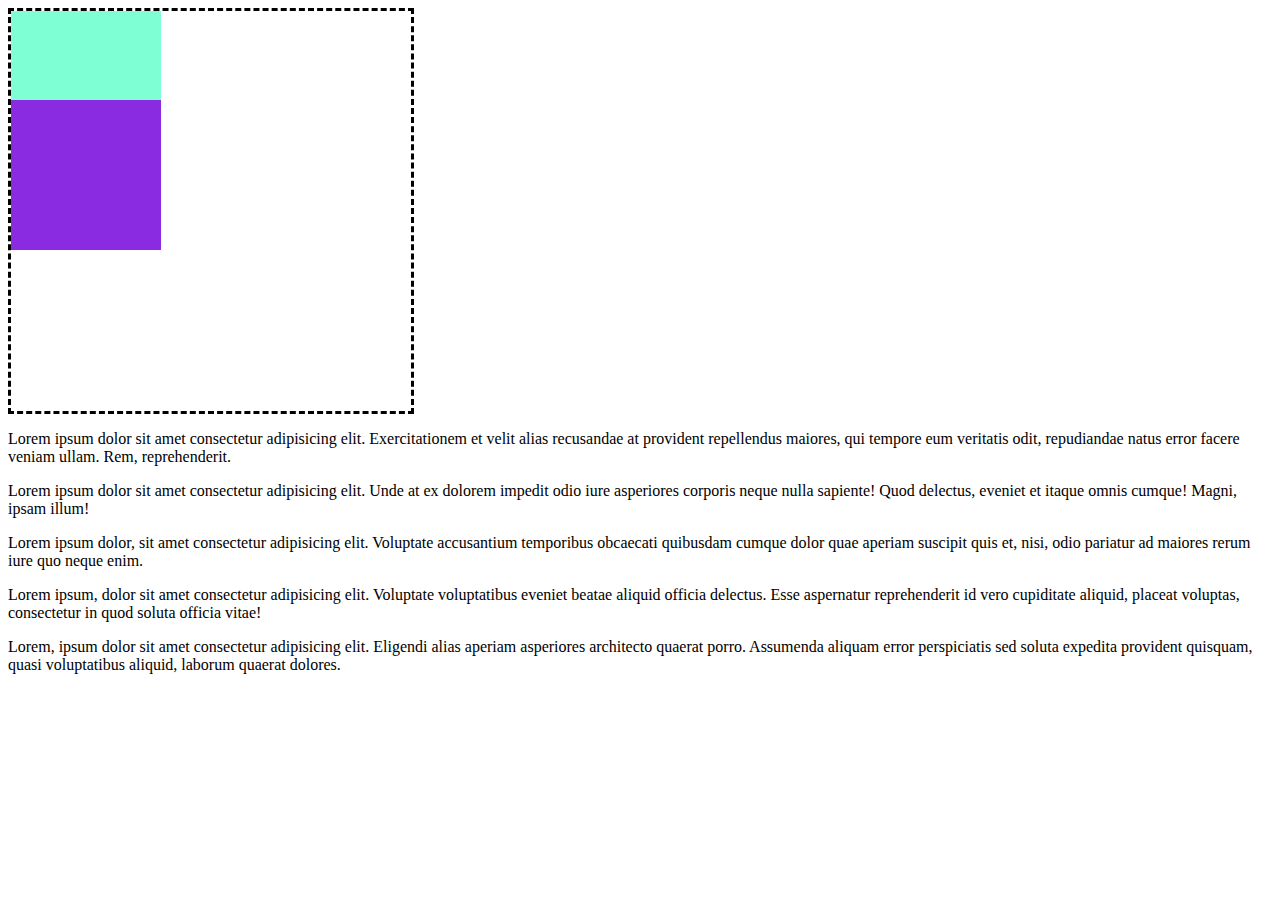
<file: index.html>
<!DOCTYPE html>
<html lang="en">
<head>
    <meta charset="UTF-8">
    <meta http-equiv="X-UA-Compatible" content="IE=edge">
    <meta name="viewport" content="width=device-width, initial-scale=1.0">
    <title>Document</title>
    <link rel="stylesheet" href="style.css">
</head>
<body>
    <div class="container">
        <div class="box1"></div>
        <div class="box2"></div>


    </div>

    <p>Lorem ipsum dolor sit amet consectetur adipisicing elit. Exercitationem et velit alias recusandae at provident repellendus maiores, qui tempore eum veritatis odit, repudiandae natus error facere veniam ullam. Rem, reprehenderit.

    </p>
    <p>Lorem ipsum dolor sit amet consectetur adipisicing elit. Unde at ex dolorem impedit odio iure asperiores corporis neque nulla sapiente! Quod delectus, eveniet et itaque omnis cumque! Magni, ipsam illum!</p>
    <p>Lorem ipsum dolor, sit amet consectetur adipisicing elit. Voluptate accusantium temporibus obcaecati quibusdam cumque dolor quae aperiam suscipit quis et, nisi, odio pariatur ad maiores rerum iure quo neque enim.</p>
    <p>Lorem ipsum, dolor sit amet consectetur adipisicing elit. Voluptate voluptatibus eveniet beatae aliquid officia delectus. Esse aspernatur reprehenderit id vero cupiditate aliquid, placeat voluptas, consectetur in quod soluta officia vitae!</p>
    <p>Lorem, ipsum dolor sit amet consectetur adipisicing elit. Eligendi alias aperiam asperiores architecto quaerat porro. Assumenda aliquam error perspiciatis sed soluta expedita provident quisquam, quasi voluptatibus aliquid, laborum quaerat dolores.</p>
    
    
</body>
</html>
</file>
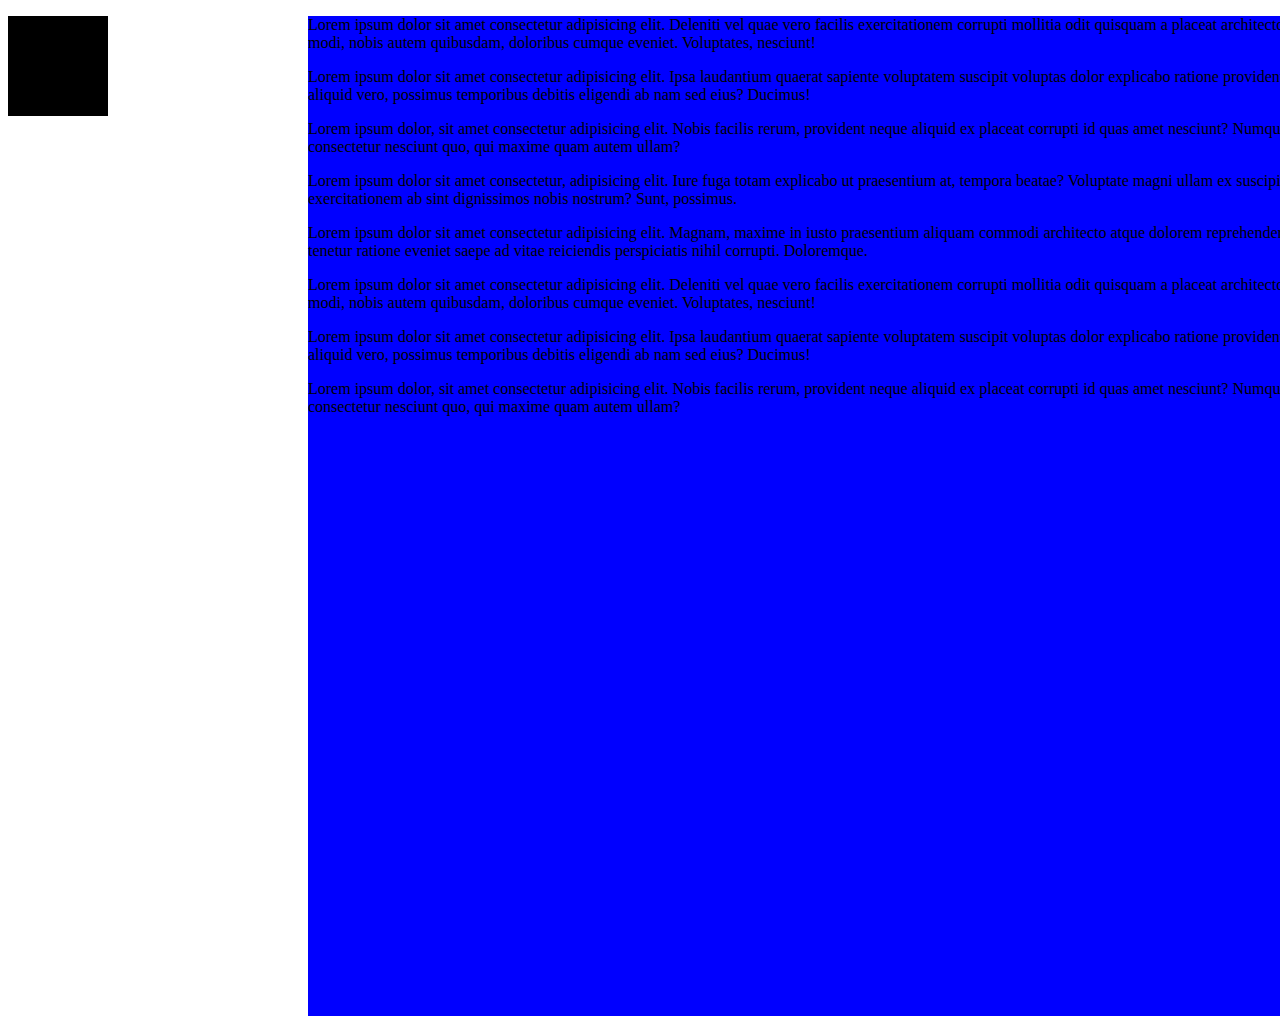
<file: ex1.html>
<!DOCTYPE html>
<html lang="en">
<head>
    <meta charset="UTF-8">
    <meta http-equiv="X-UA-Compatible" content="IE=edge">
    <meta name="viewport" content="width=device-width, initial-scale=1.0">
    <title>Document</title>
    <link rel="stylesheet" href="style1.css">
</head>
<body>
    <div class="container">
      
    </div>


    <div class="texto">
    <p>Lorem ipsum dolor sit amet consectetur adipisicing elit. Deleniti vel quae vero facilis exercitationem corrupti mollitia odit quisquam a placeat architecto modi, nobis autem quibusdam, doloribus cumque eveniet. Voluptates, nesciunt!</p>
    <p>Lorem ipsum dolor sit amet consectetur adipisicing elit. Ipsa laudantium quaerat sapiente voluptatem suscipit voluptas dolor explicabo ratione provident aliquid vero, possimus temporibus debitis eligendi ab nam sed eius? Ducimus!</p>
    <p>Lorem ipsum dolor, sit amet consectetur adipisicing elit. Nobis facilis rerum, provident neque aliquid ex placeat corrupti id quas amet nesciunt? Numquam consectetur nesciunt quo, qui maxime quam autem ullam?</p>
    <p>Lorem ipsum dolor sit amet consectetur, adipisicing elit. Iure fuga totam explicabo ut praesentium at, tempora beatae? Voluptate magni ullam ex suscipit exercitationem ab sint dignissimos nobis nostrum? Sunt, possimus.</p>
    <p>Lorem ipsum dolor sit amet consectetur adipisicing elit. Magnam, maxime in iusto praesentium aliquam commodi architecto atque dolorem reprehenderit tenetur ratione eveniet saepe ad vitae reiciendis perspiciatis nihil corrupti. Doloremque.  </p>
    <p>Lorem ipsum dolor sit amet consectetur adipisicing elit. Deleniti vel quae vero facilis exercitationem corrupti mollitia odit quisquam a placeat architecto modi, nobis autem quibusdam, doloribus cumque eveniet. Voluptates, nesciunt!</p>
    <p>Lorem ipsum dolor sit amet consectetur adipisicing elit. Ipsa laudantium quaerat sapiente voluptatem suscipit voluptas dolor explicabo ratione provident aliquid vero, possimus temporibus debitis eligendi ab nam sed eius? Ducimus!</p>
    <p>Lorem ipsum dolor, sit amet consectetur adipisicing elit. Nobis facilis rerum, provident neque aliquid ex placeat corrupti id quas amet nesciunt? Numquam consectetur nesciunt quo, qui maxime quam autem ullam?</p>
    

    </div>
</body>
</html>
</file>
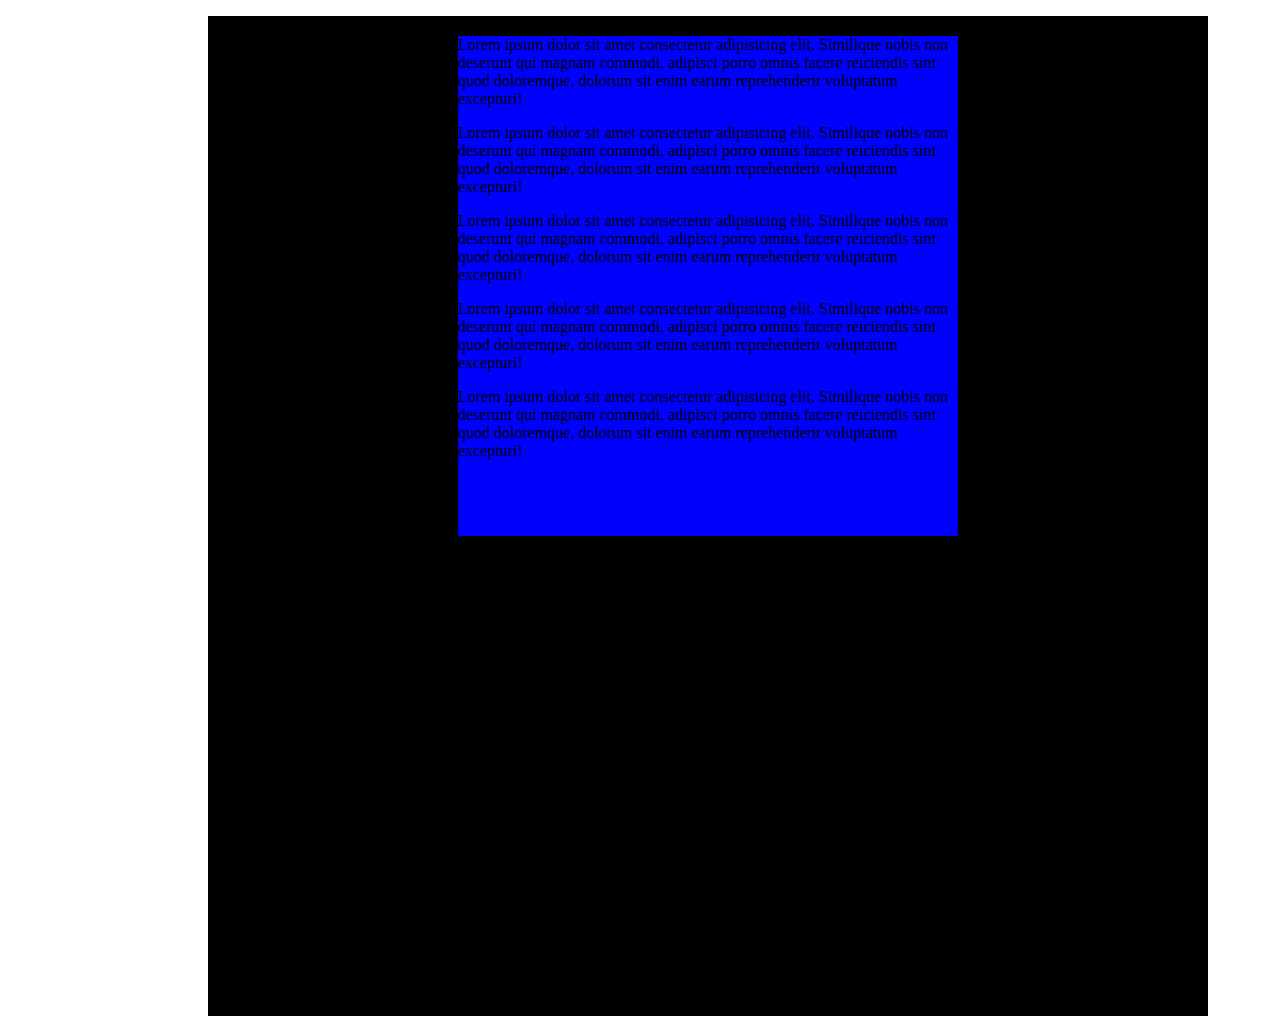
<file: ex2.html>
<!DOCTYPE html>
<html lang="en">
<head>
    <meta charset="UTF-8">
    <meta http-equiv="X-UA-Compatible" content="IE=edge">
    <meta name="viewport" content="width=device-width, initial-scale=1.0">
    <title>Document</title>
    <link rel="stylesheet" href="style2.css">

</head>
<body>
    
    <div class="container">    
        <div class="texto">
            <p>Lorem ipsum dolor sit amet consectetur adipisicing elit. Similique nobis non deserunt qui magnam commodi, adipisci porro omnis facere reiciendis sint quod doloremque, dolorum sit enim earum reprehenderit voluptatum excepturi!</p>
            <p>Lorem ipsum dolor sit amet consectetur adipisicing elit. Similique nobis non deserunt qui magnam commodi, adipisci porro omnis facere reiciendis sint quod doloremque, dolorum sit enim earum reprehenderit voluptatum excepturi!</p>
            <p>Lorem ipsum dolor sit amet consectetur adipisicing elit. Similique nobis non deserunt qui magnam commodi, adipisci porro omnis facere reiciendis sint quod doloremque, dolorum sit enim earum reprehenderit voluptatum excepturi!</p>
            <p>Lorem ipsum dolor sit amet consectetur adipisicing elit. Similique nobis non deserunt qui magnam commodi, adipisci porro omnis facere reiciendis sint quod doloremque, dolorum sit enim earum reprehenderit voluptatum excepturi!</p>
            <p>Lorem ipsum dolor sit amet consectetur adipisicing elit. Similique nobis non deserunt qui magnam commodi, adipisci porro omnis facere reiciendis sint quod doloremque, dolorum sit enim earum reprehenderit voluptatum excepturi!</p>
            

        </div>
    </div> 
    
</body>
</html>
</file>
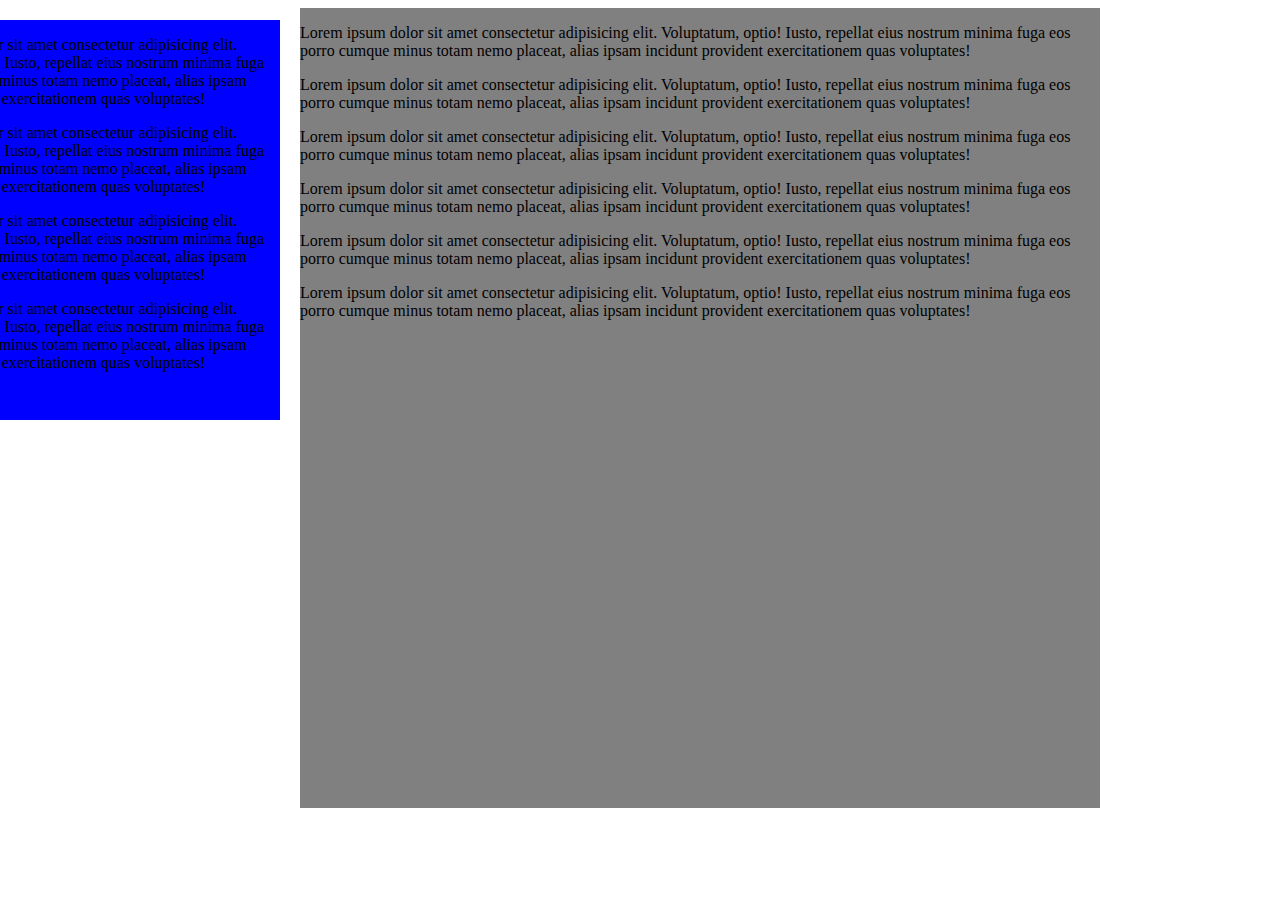
<file: ex3.html>
<!DOCTYPE html>
<html lang="en">
<head>
    <meta charset="UTF-8">
    <meta http-equiv="X-UA-Compatible" content="IE=edge">
    <meta name="viewport" content="width=device-width, initial-scale=1.0">
    <title>Document</title>
    <link rel="stylesheet" href="style3.css">


</head>
<body>
    <div class="container1">
        <p>Lorem ipsum dolor sit amet consectetur adipisicing elit. Voluptatum, optio! Iusto, repellat eius nostrum minima fuga eos porro cumque minus totam nemo placeat, alias ipsam incidunt provident exercitationem quas voluptates!</p>
        <p>Lorem ipsum dolor sit amet consectetur adipisicing elit. Voluptatum, optio! Iusto, repellat eius nostrum minima fuga eos porro cumque minus totam nemo placeat, alias ipsam incidunt provident exercitationem quas voluptates!</p>
        <p>Lorem ipsum dolor sit amet consectetur adipisicing elit. Voluptatum, optio! Iusto, repellat eius nostrum minima fuga eos porro cumque minus totam nemo placeat, alias ipsam incidunt provident exercitationem quas voluptates!</p>
        <p>Lorem ipsum dolor sit amet consectetur adipisicing elit. Voluptatum, optio! Iusto, repellat eius nostrum minima fuga eos porro cumque minus totam nemo placeat, alias ipsam incidunt provident exercitationem quas voluptates!</p>
        <p>Lorem ipsum dolor sit amet consectetur adipisicing elit. Voluptatum, optio! Iusto, repellat eius nostrum minima fuga eos porro cumque minus totam nemo placeat, alias ipsam incidunt provident exercitationem quas voluptates!</p>
        <p>Lorem ipsum dolor sit amet consectetur adipisicing elit. Voluptatum, optio! Iusto, repellat eius nostrum minima fuga eos porro cumque minus totam nemo placeat, alias ipsam incidunt provident exercitationem quas voluptates!</p>

    </div>

    <div class="container2">
        <p>Lorem ipsum dolor sit amet consectetur adipisicing elit. Voluptatum, optio! Iusto, repellat eius nostrum minima fuga eos porro cumque minus totam nemo placeat, alias ipsam incidunt provident exercitationem quas voluptates!</p>
        <p>Lorem ipsum dolor sit amet consectetur adipisicing elit. Voluptatum, optio! Iusto, repellat eius nostrum minima fuga eos porro cumque minus totam nemo placeat, alias ipsam incidunt provident exercitationem quas voluptates!</p>
        <p>Lorem ipsum dolor sit amet consectetur adipisicing elit. Voluptatum, optio! Iusto, repellat eius nostrum minima fuga eos porro cumque minus totam nemo placeat, alias ipsam incidunt provident exercitationem quas voluptates!</p>
        <p>Lorem ipsum dolor sit amet consectetur adipisicing elit. Voluptatum, optio! Iusto, repellat eius nostrum minima fuga eos porro cumque minus totam nemo placeat, alias ipsam incidunt provident exercitationem quas voluptates!</p>
        

    </div>
    
</body>
</html>
</file>
<file: style.css>
.container{
    width: 400px;
    height: 400px;
    border: dashed 3px black;
}

.box1, .box2{
    width: 150px;   
    height: 150px;


}

.box1{
    background-color: blueviolet;

    /* 
    position: relative;
    top: 50px;
    */

    /*
    position: absolute;
    bottom: 0px;
    */
    position: fixed;
    top: 100px;


}

.box2{
    background-color: aquamarine;
    
}
</file>
<file: style1.css>
.texto{
    background-color: blue;
    width: 1000px;
    height: 1000px;
    margin-left: 300px;



}

.container{
    background-color: black;
    height: 100px;
    width: 100px;
    position: fixed;
    
}
</file>
<file: style2.css>
.container{
    background-color: black;
    height: 1000px;
    width: 1000px;
    left: 200px;
    position: relative;
    
}

.texto{
    background-color: blue;
    width: 500px;
    height: 500px;
    position: relative;
    top: 20px;
    left: 250px;

}
</file>
<file: style3.css>
.container1{
    background-color: gray;
    height: 800px;
    width: 800px;
    left: 300px;
    position: absolute;
    
}

.container2{
    background-color: blue;
    width: 400px;
    height: 400px;
    position: absolute;
    top: 20px;
    right: 1000px;

}
</file>
